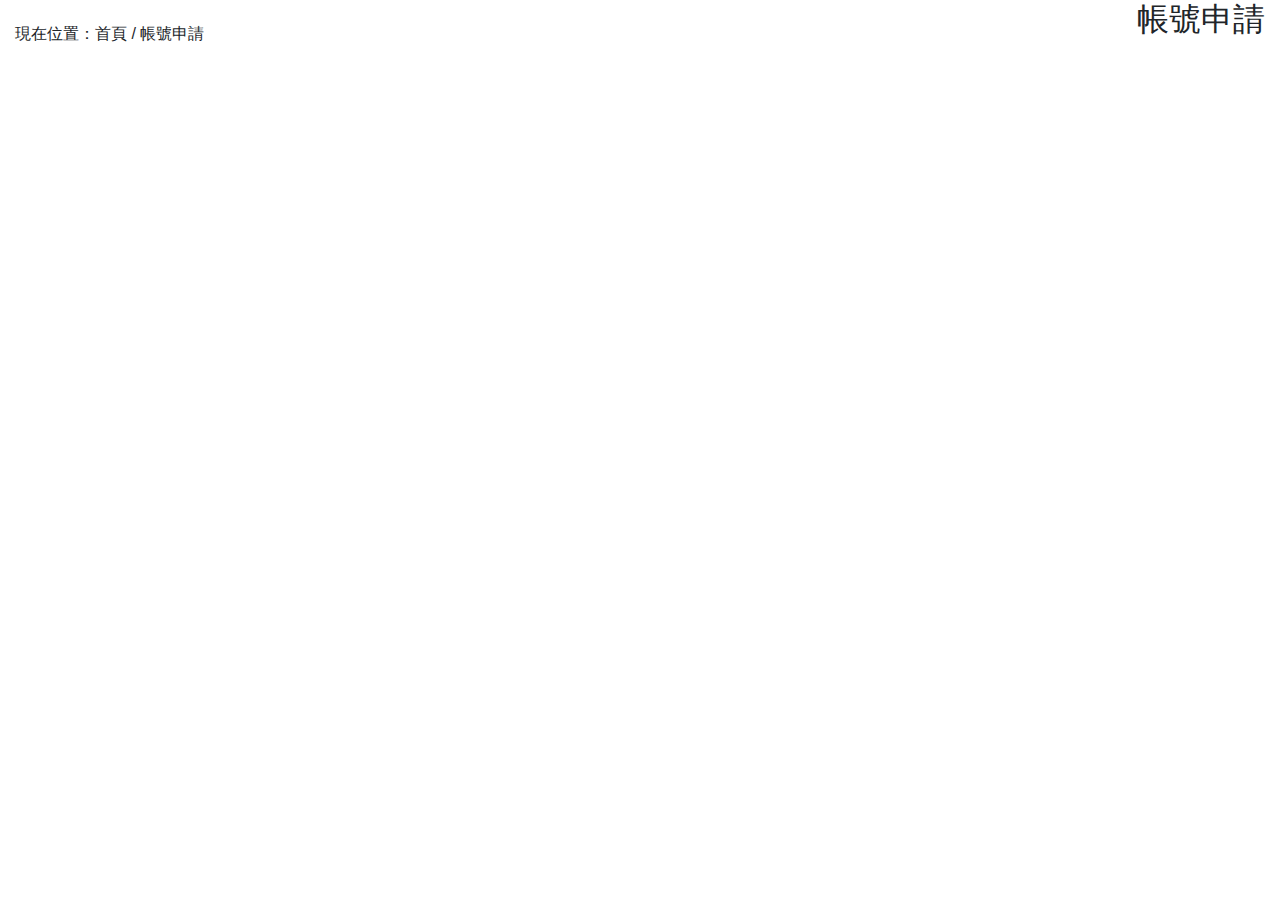
<file: content.html>
<!DOCTYPE html>
<html lang="zh-Hant-TW">
<head>
    <title>Content Page</title>
    <meta charset="UTF-8">
    <meta name="viewport" content="width=device-width, initial-scale=1">
    <meta http-equiv="X-UA-Compatible" content="ie=edge">
    <link rel="stylesheet" href="https://stackpath.bootstrapcdn.com/bootstrap/4.3.1/css/bootstrap.min.css" integrity="sha384-ggOyR0iXCbMQv3Xipma34MD+dH/1fQ784/j6cY/iJTQUOhcWr7x9JvoRxT2MZw1T" crossorigin="anonymous">
    <!--<link rel="stylesheet" href="/css/main_home.css">-->
    <!--<link rel="stylesheet" href="/css/a11yhelp.css">-->
    <script src="https://code.jquery.com/jquery-3.3.1.slim.min.js" integrity="sha384-q8i/X+965DzO0rT7abK41JStQIAqVgRVzpbzo5smXKp4YfRvH+8abtTE1Pi6jizo" crossorigin="anonymous"></script>
    <script src="https://cdnjs.cloudflare.com/ajax/libs/popper.js/1.14.7/umd/popper.min.js" integrity="sha384-UO2eT0CpHqdSJQ6hJty5KVphtPhzWj9WO1clHTMGa3JDZwrnQq4sF86dIHNDz0W1" crossorigin="anonymous"></script>
    <script src="https://stackpath.bootstrapcdn.com/bootstrap/4.3.1/js/bootstrap.min.js" integrity="sha384-JjSmVgyd0p3pXB1rRibZUAYoIIy6OrQ6VrjIEaFf/nJGzIxFDsf4x0xIM+B07jRM" crossorigin="anonymous"></script>   
    <!--<link rel="stylesheet" href="/css/cus_fx_slidemenu.css">-->
</head>
<style>

</style>
<body>
   <div class="container-fluid">
       <div class="row align-items-end">
            <div class="col-6 align-bottom">
                <span>現在位置：首頁 / 帳號申請</span>
            </div>
            <div class="col-6 align-bottom text-right"><h2>帳號申請</h2></div>
       </div>
   </div>
</body>
</html>
</file>
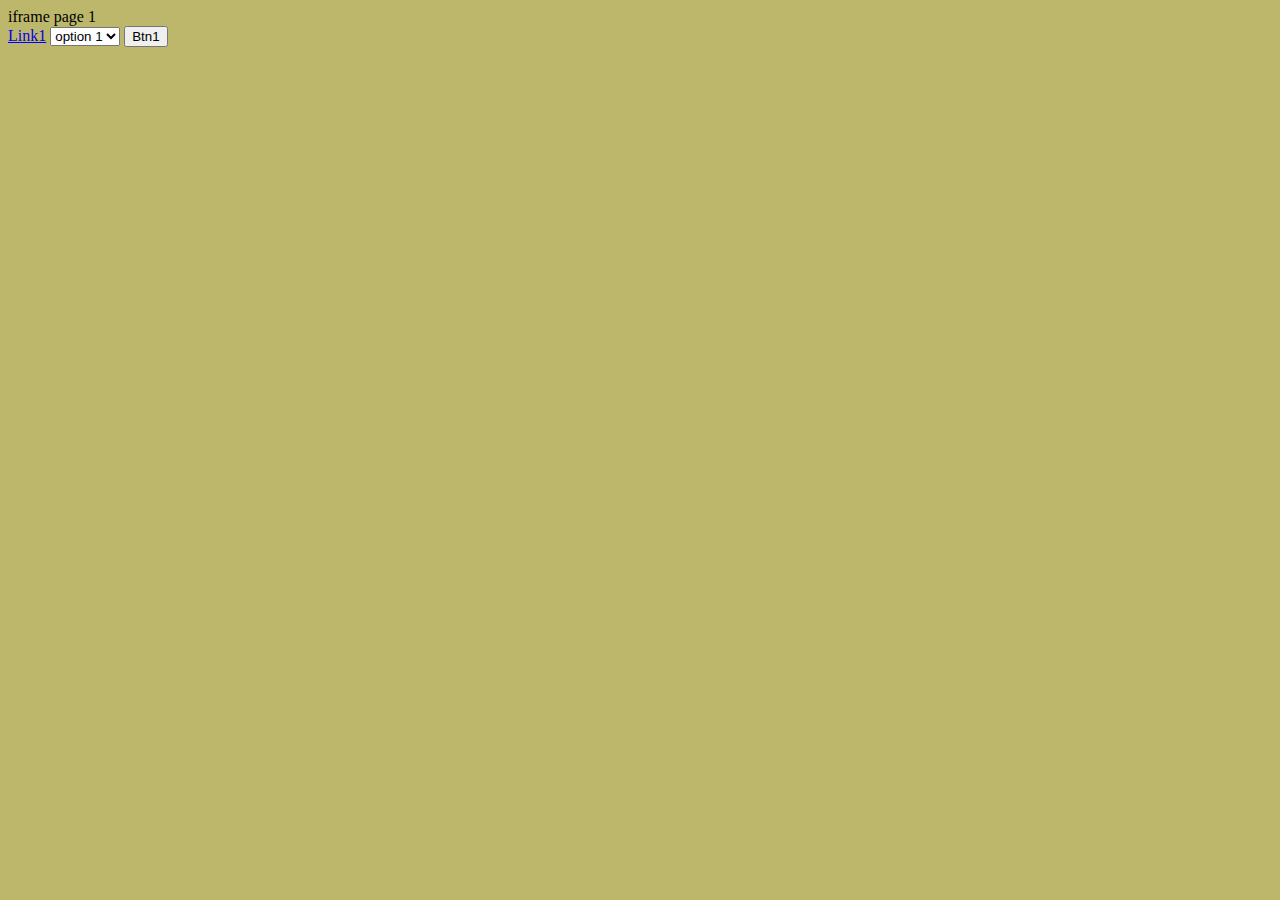
<file: if_pg1.html>
<!DOCTYPE html>
<html lang="en">
<head>
    <meta charset="UTF-8">
    <meta name="viewport" content="width=device-width, initial-scale=1.0">
    <meta http-equiv="X-UA-Compatible" content="ie=edge">
    <title>Document</title>
</head>
<body style="background-color:darkkhaki;">
    iframe page 1

    <form>
        <a href="#">Link1</a>
        <select>
            <option value="1">option 1</option>
            <option value="2">option 2</option>
            <option value="3">option 3</option>
            <option value="4">option 4</option>
            <option value="5">option 5</option>
        </select>

        <button>Btn1</button>

    </form>

</body>
</html>
</file>
<file: css/main_home.css>
@charset "UTF-8";
body {
  font-family: Helvetica, Arial,'微軟正黑體', sans-serif;
  background: #EDE574;
  /* fallback for old browsers */
  /* Chrome 10-25, Safari 5.1-6 */
  background: -webkit-gradient(linear, left bottom, left top, from(#E1F5C4), to(#EDE574));
  background: linear-gradient(to top, #E1F5C4, #EDE574);
  /* W3C, IE 10+/ Edge, Firefox 16+, Chrome 26+, Opera 12+, Safari 7+ */
}

#ctn_main {
  display: block;
  background-color: white;
  width: auto;
  max-width: 1000px;
  margin-left: auto;
  margin-right: auto;
  -webkit-box-shadow: 0px 0px 10px #c7c3c6;
          box-shadow: 0px 0px 10px #c7c3c6;
}

/*------Color-----------*/
.block-dark {
  color: #d2d3d5;
}

.bg-ins-orange {
  background-color: #f58634;
}

.bg-ins-main {
  background-color: white;
  background-image: url("bg.svg");
}

.bg-green-dark {
  background-color: #5e7163;
}

/*------Short Cut--------*/
.ins-sc-main.goCenter {
  position: absolute;
  display: block;
  border-radius: 0 0 .4rem .3rem;
  top: -3em;
  background-color: red;
  color: white;
  padding: .6em;
  -webkit-transition: top .3s ease-in-out;
  transition: top .3s ease-in-out;
}

.ins-sc-main.goCenter:focus {
  position: absolute;
  top: 0;
  -webkit-transition: top .3s ease-in-out;
  transition: top .3s ease-in-out;
}

/*------Elements---------*/
.ins-logo-image-fluid {
  width: 300px;
  max-width: 100%;
  height: auto;
}

/*------Blocks-----------*/
.toplink {
  width: 100%;
  text-align: right;
  margin-right: 1rem;
}

.toplink ul {
  margin: 0;
  padding: 0;
  border: 0;
  border-radius: 0;
  list-style: none;
  background-color: transparent;
  font-size: .8rem;
  font-weight: 400;
  -webkit-transition: inherit;
  transition: inherit;
}

.toplink ul li {
  display: inline-block;
  border-left: 1px solid #c0c0c0;
  padding-left: .8rem;
  padding-right: .8rem;
}

@-webkit-keyframes animq {
  from {
    -webkit-transform: translate(0, 0);
            transform: translate(0, 0);
  }
  to {
    -webkit-transform: translate(-100%, 0);
            transform: translate(-100%, 0);
  }
}

@keyframes animq {
  from {
    -webkit-transform: translate(0, 0);
            transform: translate(0, 0);
  }
  to {
    -webkit-transform: translate(-100%, 0);
            transform: translate(-100%, 0);
  }
}

.marquee {
  width: 100%;
  line-height: 21px;
  color: Black;
  white-space: nowrap;
  overflow: hidden;
  -webkit-box-sizing: border-box;
          box-sizing: border-box;
}

.marquee > span {
  margin-top: 0;
  margin-bottom: 0;
  display: inline-block;
  white-space: nowrap;
  padding-left: 100%;
  -webkit-animation: animq 15s linear infinite;
          animation: animq 15s linear infinite;
}

.marquee:hover > span {
  -webkit-animation-play-state: paused;
          animation-play-state: paused;
}

.marquee a {
  color: #5e7163;
}

.ins-nav .ins-nav-link {
  color: white;
  font-weight: bolder;
  margin-left: 1.8rem;
  margin-right: 1.8rem;
}

.ins-nav .ins-nav-link:hover {
  text-decoration: underline;
}

.ins-footer .ins-footer-card .ins-card-title {
  display: block;
  margin-bottom: 0;
  font-size: 1rem;
  border-bottom: #d3ae6d 2px solid;
}

.ins-footer .ins-footer-card .ins-card-title .ins-card-text {
  display: block;
  margin-bottom: 0;
  font-size: 1rem;
}

.ins-footer .ins-footer-card .ins-card-title .ins-card-text::before {
  padding-right: .5em;
  content: '[';
}

.ins-footer .ins-footer-card .ins-card-title .ins-card-text::after {
  padding-left: .5em;
  content: ']';
}

.ins-footer .ins-footer-card ul {
  padding: 0;
  margin: 0;
}

.ins-footer .ins-footer-card ul li {
  list-style: none;
  display: block;
}

/*
.ins-footer .ins-footer-card .ins-card-title {
border-bottom:#d3ae6d 2px solid ;
}
.ins-footer .ins-footer-card .ins-card-title .ins-card-text::before{
padding-right:.5em;
content:'[';
}
.ins-footer .ins-footer-card .ins-card-title .ins-card-text::after{
padding-left:.5em;
content:']';
}
.ins-footer .ins-footer-card .ins-card-title .ins-card-text{
display:block;
margin-bottom: 0;
font-size:1rem;
}

.ins-footer .ins-footer-card ul {
padding:0;
margin:0;
}

.ins-footer .ins-footer-card ul li {
list-style:none;
display:block; 
}
.block-dark{
color:#d2d3d5;
}
*/
/*# sourceMappingURL=main_home.css.map */
</file>
<file: css/a11yhelp.css>
/*
:focus {
    outline: 2px dashed #ff3399;
  }
.dark:focus {
    outline: 2px dashed white;
}
*/
.ins-nav a.ins-nav-link:focus {
  background-color: white;
  color: black;
}
/*# sourceMappingURL=a11yhelp.css.map */
</file>
<file: css/cus_fx_slidemenu.css>
.menu-overlay {
  background-color: gray;
  position: absolute;
  width: 100%;
  height: 100%;
  top: 0;
  left: 0;
  opacity: 0;
  display: none;
  -webkit-transition: height 0s, opacity 0.3s;
  transition: height 0s, opacity 0.3s;
}

@media (max-width: 768px) {
  .ins-main-menu {
    position: fixed;
    top: 0;
    left: 0;
    width: 100%;
    height: 100%;
    -webkit-transition-duration: 0s;
            transition-duration: 0s;
  }
  .ins-main-menu .menu-warpper {
    position: absolute;
    display: block;
    width: 70%;
    max-width: 15rem;
    height: 100%;
    overflow-y: scroll;
    scrollbar-width: none;
    -webkit-box-shadow: 5px 0 5px rgba(0, 0, 0, 0.15);
    box-shadow: 5px 0 5px rgba(0, 0, 0, 0.15);
    background-color: #fffff0;
    -webkit-transition: left 0.3s;
    transition: left 0.3s;
  }
  .ins-main-menu.collapse .menu-warpper {
    display: none;
    -webkit-transition: 0.3s;
    transition: 0.3s;
  }
  .ins-main-menu.collapse .menu-overlay {
    opacity: 0;
    display: block;
  }
  .ins-main-menu.collapsing .menu-warpper {
    display: block;
    left: -70vw;
    -webkit-transition: left 0.3s;
    transition: left 0.3s;
  }
  .ins-main-menu.collapsing .menu-overlay {
    opacity: 0;
    display: block;
  }
  .ins-main-menu.collapse.show .menu-warpper {
    display: block;
    left: 0;
    -webkit-transition: left 0.3s;
    transition: left 0.3s;
  }
  .ins-main-menu.collapse.show .menu-overlay {
    opacity: .3;
    display: block;
    -webkit-transition: opacity 0.3s;
    transition: opacity 0.3s;
  }
  .ins-main-menu .menu-title {
    height: 2rem;
  }
  .ins-main-menu .menu-title button.close {
    width: 2rem;
    height: 2rem;
    line-height: 2rem;
    text-align: center;
    background: white;
  }
  .ins-main-menu .menu-title button.close svg {
    width: 1rem;
  }
  .ins-main-menu .ins-nav .ins-nav-link {
    color: black;
  }
  .ins-main-menu .ins-nav .nav-item:hover {
    background-color: #f58634;
    -webkit-transition-duration: 0;
            transition-duration: 0;
  }
  .ins-main-menu .ins-nav .nav-item:hover .ins-nav-link {
    color: white;
  }
}
/*# sourceMappingURL=cus_fx_slidemenu.css.map */
</file>
